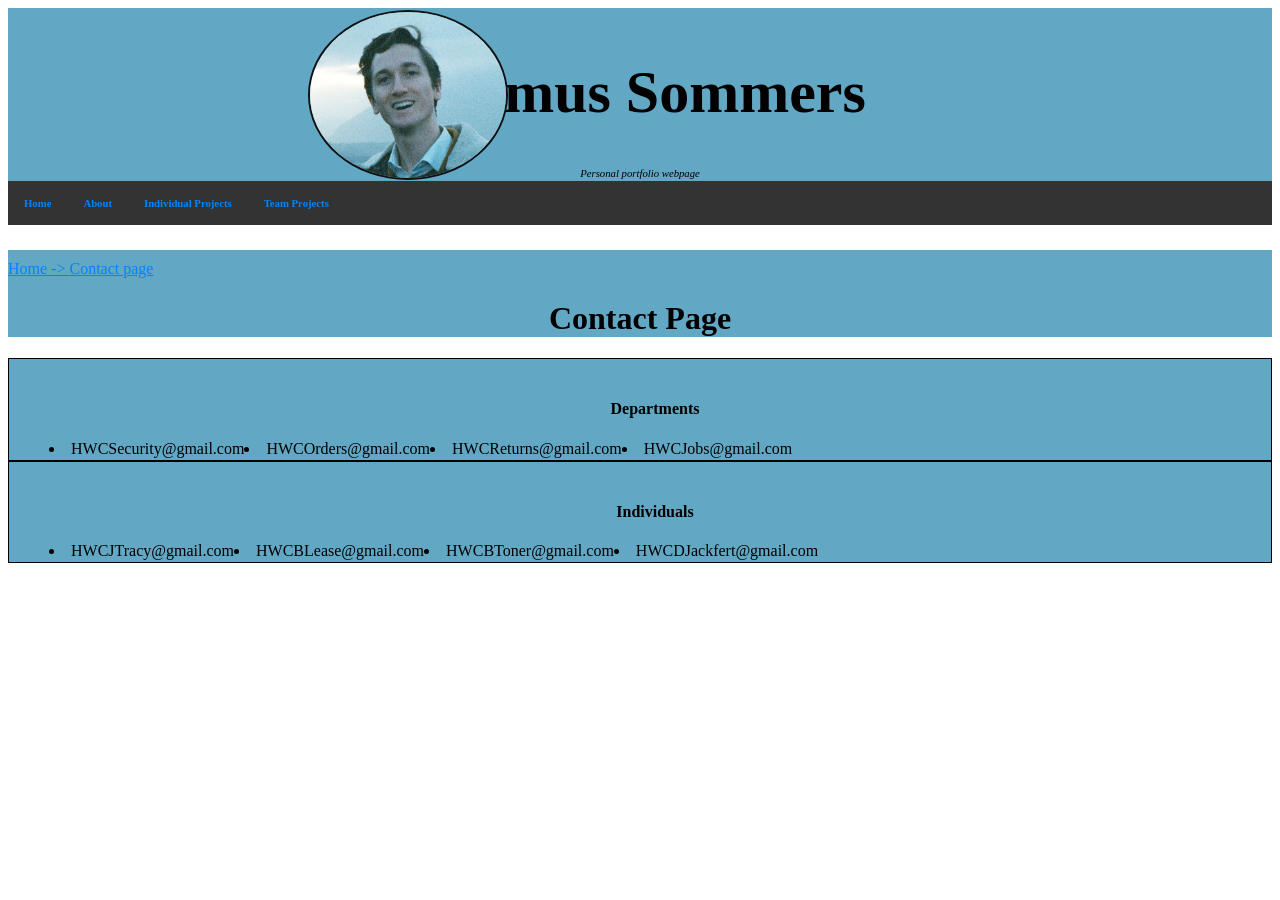
<file: contact.html>
<!DOCTYPE html>
<html>
    <link rel="stylesheet" href="style.css">


<body>



   
	<header>	
        <img src="SeamusPic.png" id = "SMSPIC">
        <h1 id = "Name">Seamus Sommers</h1> 
        <h6><i>Personal portfolio webpage</i>            
        
                    
                     
                 
       


        <nav>
            <ul>
              <li><a href="index.html" title="Go to Main Page">Home</a></li>
              <li><a href="index.html#AboutSection">About</a></li>
              <li><a href="index.html#IndividualProjects">Individual Projects</a></li>
              <li><a href="index.html#TeamProjects">Team Projects</a></li>

            </ul>
          </nav>

        </header>   
    <main>

        <header>
            <a href="index.html" title="Go to Home">Home -> </a>
            <a href="contact.html" title="Go to Contact Page">Contact page</a>
            <h1>Contact Page</h1>
        </header>



 
        <nav class = "standardDiv"> 
        <article>
            <p><h4> Departments</h4></p>
            <p> <li> HWCSecurity@gmail.com</p>
            <p> <li> HWCOrders@gmail.com</p>
            <p> <li> HWCReturns@gmail.com</p>
            <p> <li> HWCJobs@gmail.com</p>
        </article>
    </nav>
    <nav class = "standardDiv"> 
        <article>
            <p><h4> Individuals</h4></p>
            <p> <li> HWCJTracy@gmail.com</p>
            <p> <li> HWCBLease@gmail.com</p>
            <p> <li> HWCBToner@gmail.com</p>
            <p> <li> HWCDJackfert@gmail.com</p>
        </article>

    </nav>
     
    </main>
</body>
</file>
<file: style.css>
/*
====================
Text Groups
====================
*/

* {
    font-family: Garamond, "Adobe Garamond Pro", "EB Garamond", "Times New Roman", serif;
}


p, i {
    font-family: Garamond, "Adobe Garamond Pro", "EB Garamond", "Times New Roman", serif;
    line-height: 1.3;
    size: 12px;
    font-weight: 100;
}
  
   h1 {
    text-align: center;
    
  }
  
  h6, h4 {
    text-align: center;
  }
  
          table,
          th,
          td {
              border: 2px solid black;
              border-collapse: collapse;
          }
          th, td {
    padding: 10px;}
    
    table.center {
    margin-left: auto; 
    margin-right: auto;
  }

/*
====================
Links
====================
*/

  /* unvisited link */

a:link {
    color: rgb(0, 132, 255);
}


/* visited link */

a:visited {
    color: rgb(208, 16, 234);
}


/* mouse over link */

a:hover {
    color: rgb(213, 0, 28);
}


/* selected link */

a:active {
    color: blue;
}




  /*
====================
Image Gallery (from https://www.w3schools.com/howto/tryit.asp?filename=tryhow_css_image_gallery)
====================
*/

  div.gallery {
    border: 1px solid #ccc;
  }
  
  div.gallery:hover {
    border: 1px solid #777;
  }
  
  div.gallery img {
    width: 100%;
    height: auto;
  }
  
  div.desc {
    padding: 15px;
    text-align: center;
  }
  
  * {
    box-sizing: border-box;
  }
  
  





/*
====================
2 column layout
====================
*/

  * {
  box-sizing: border-box;
}

/* Create two equal columns that floats next to each other */
.row {
    display: flex;
    margin: 10px;
  }
  
  .left {
    width: 25%;
    height: 500px;
    margin-left: 20px;
    margin-right: 50px;
    background-color:#aaa;
    border-color: #111111;
    border-width: 4px;
    border-style: solid;
  }
  
  .right {
    width: 75%;
    background-color:#bbb;
  }
  

/*
====================
Header and footer
====================
*/

 header {
    background-color: #62a7c4;
    padding-top: 10px;
    position: sticky;
    top: 0;
    z-index: 1;
 }

 footer {

    background-color: #62a7c4;
    text-align: center;
    padding: 10px;
    margin: 20px;

 }

/*
====================
For top nav banner
====================
*/

ul {
    list-style-type: none;
    margin: 0;
    padding: 0;
    overflow: hidden;
    background-color: #333333;
  }
  
  li {
    float: left;
  }
  
  li a {
    display: flex;
    color: white;
    text-align: center;
    padding: 16px;
    text-decoration: none;
  }
  
  li a:hover {
    background-color: #111111;
  }

/*
====================
Gallery
====================
*/



.gallery {
	display: grid;
	grid-template-columns: 1fr 1fr 1fr;
	gap: 1em;
	justify-items: center;
	align-items: center;
	justify-content: center;
	align-content: center;
    margin: 10px;
   }

   .projectPic {
    border: 10px groove #3c3c3c;
    -webkit-filter: grayscale(100%);
    width: 100%;
    
  }
  
  .projectPic img {
    width: 100%;
    height: auto;
  }
  
  .projectPic:hover {
    filter: none;
    border-color: #385F71;
  }
  

/*
====================
Standard div 
====================
*/

.standardDiv {
    border: 1px solid black;
    background-color: #62a7c4;
    padding-top: 20px;
    padding-right: 10px;
    padding-bottom: 20px;
    padding-left: 40px;
  }

  
  aside {
    width: 30%;
    padding-left: 15px;
    margin-left: 15px;
    float: right;
    background-color: #756985;
}

/*
====================
Specified styles 
====================
*/

    #AboutSection {
       text-align: center;
    }

    #Name {
        font-family: 'Brush Script MT', cursive;  font-size: 60px;
    }

    #NavBar {
        text-align: center;
        color: #62a7c4;

    }
    

    #SMSPIC {
        border-radius: 50%;
        width:200px;
        position: absolute;
        top: 2px;
        left: 300px;
        border: 2px solid #111111;
    }

    #aboutDiv {
        background-color:#bbb;
        width:500px;
        height: 250px;
        margin-left: auto; 
        margin-right: auto;
        margin-top: 40px;
        margin-bottom: 20px;
        text-align: center;
        border-color: #111111;
        border-width: 4px;
        border-style: solid;

    }

    #webTitle {
        background-color:#bbb;
        width:800px;
        height: 100px;
        margin-left: auto; 
        margin-right: auto;
        margin-top: 40px;
        margin-bottom: 40px;
        text-align: center;
        border-color: #111111;
        border-width: 4px;
        border-style: solid;

    }

    #IndividualProjects {
        background-color:#62a7c4;
        padding: 10px;

    }

    #TeamProjects {
        background-color:#62a7c4;
        padding: 10px;

    }
</file>
